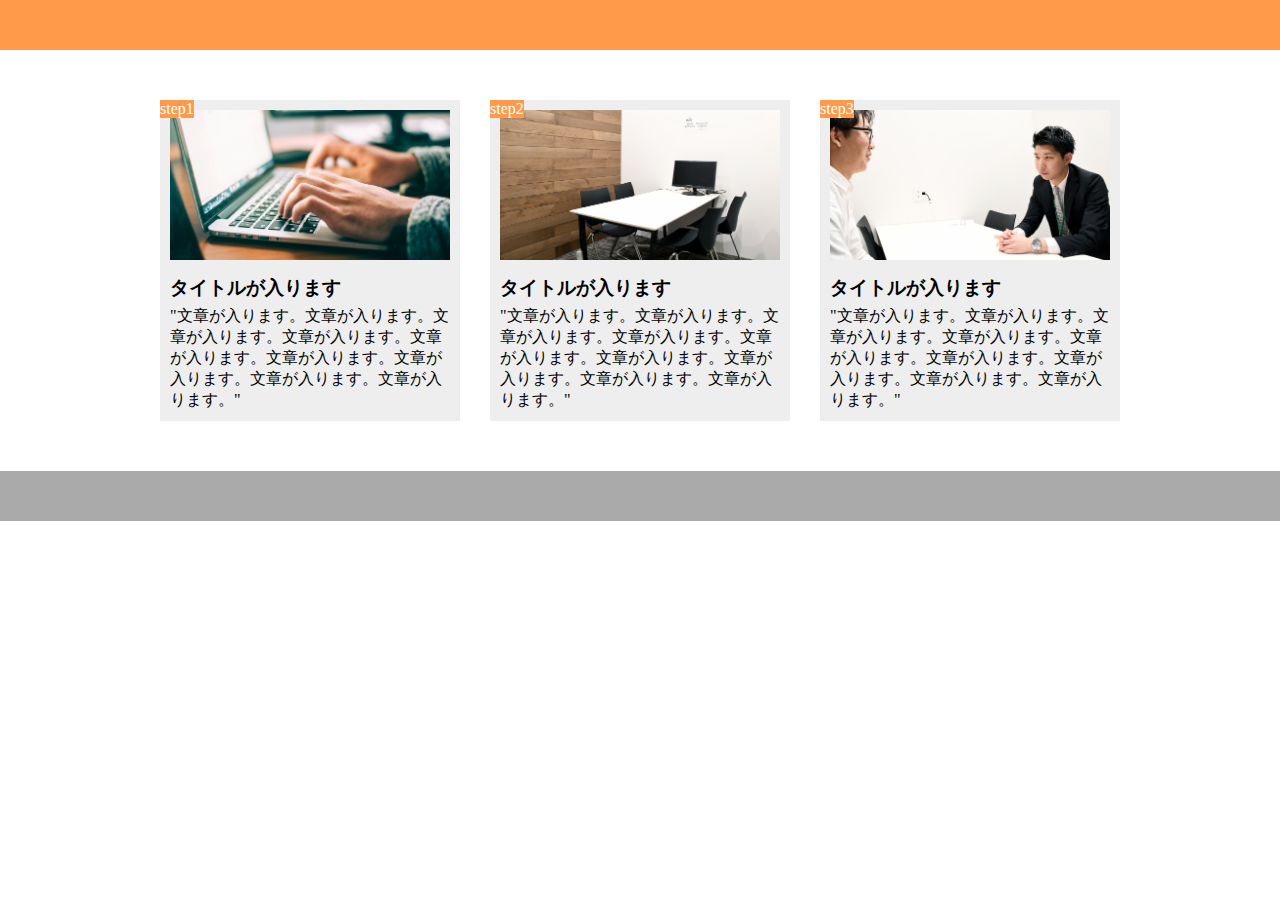
<file: exercise.html>
<!DOCTYPE html>

  <html lang="ja">

    <head>

     <meta charset="UTF-8">

     <meta name="viewport" content="width=device-width,initial-scale=1.0">

     <title>課題1</title>

      <link rel="stylesheet" href="style.css" />
    </head>

    <body>

      <header></header>

      <main>
        <div class="step-box">

        <div class="step-img1"></div>

        <span class="step-num">step1</span>

        <h3 class="title">タイトルが入ります</h3>

        <p class="text">
        "文章が入ります。文章が入ります。文章が入ります。文章が入ります。文章が入ります。文章が入ります。文章が入ります。文章が入ります。文章が入ります。"
        </p>

        </div>

         <div class="step-box">

         <div class="step-img2"></div>

         <span class="step-num">step2</span>

         <h3 class="title">タイトルが入ります</h3>

         <p class="text">"文章が入ります。文章が入ります。文章が入ります。文章が入ります。文章が入ります。文章が入ります。文章が入ります。文章が入ります。文章が入ります。"
         </p>

         </div>


        <div class="step-box">

        <div class="step-img3"></div>

         <span class="step-num">step3</span>

         <h3 class="title">タイトルが入ります</h3>

         <p class="text">"文章が入ります。文章が入ります。文章が入ります。文章が入ります。文章が入ります。文章が入ります。文章が入ります。文章が入ります。文章が入ります。"
         </p>

         </div>

      </main>

      <footer></footer>

</body>

  </html>
</DOCTYPE>
</file>
<file: style.css>
* {
  box-sizing: border-box;
  margin: 0;
  padding: 0;
}


header {
 height: 50px;
  background-color: #ff9a4b;
}

main {
  width: 960px;
  margin: 50px auto;
  display: flex;
}

.step-box {
  width: 300px;
  margin-right: 30px;
  padding: 10px;
  position: relative;
  background-color: #eee;
}

.step-box:last-child {
  margin-right: 0;
}

.step-img1 {
  height: 150px;
  background-image: url(img/flow01.png);
  background-position: bottom;
  background-size: cover;
}


.step-img2 {
  height: 150px;
  background-image: url(img/flow02.png);
  background-position: bottom;
  background-size: cover;
}

.step-img3 {
  height: 150px;
  background-image: url(img/flow03.png);
  background-position: bottom;
  background-size: cover;
}

.step-num {
  position: absolute;
  top: 0;
  left: 0;
  background-color: #ff9a4b;
  color: #fff;
}

.title {
  margin: 15px 0 5px;
}

footer {
  height: 50px;
  background-color: #aaa;
}


@media screen and (max-width: 768px) {

header {
  height: 50px;
  width: 100%;
}





.step-box {
    width: 90%;

}



 main {
   flex-direction: column;

}

}
</file>
